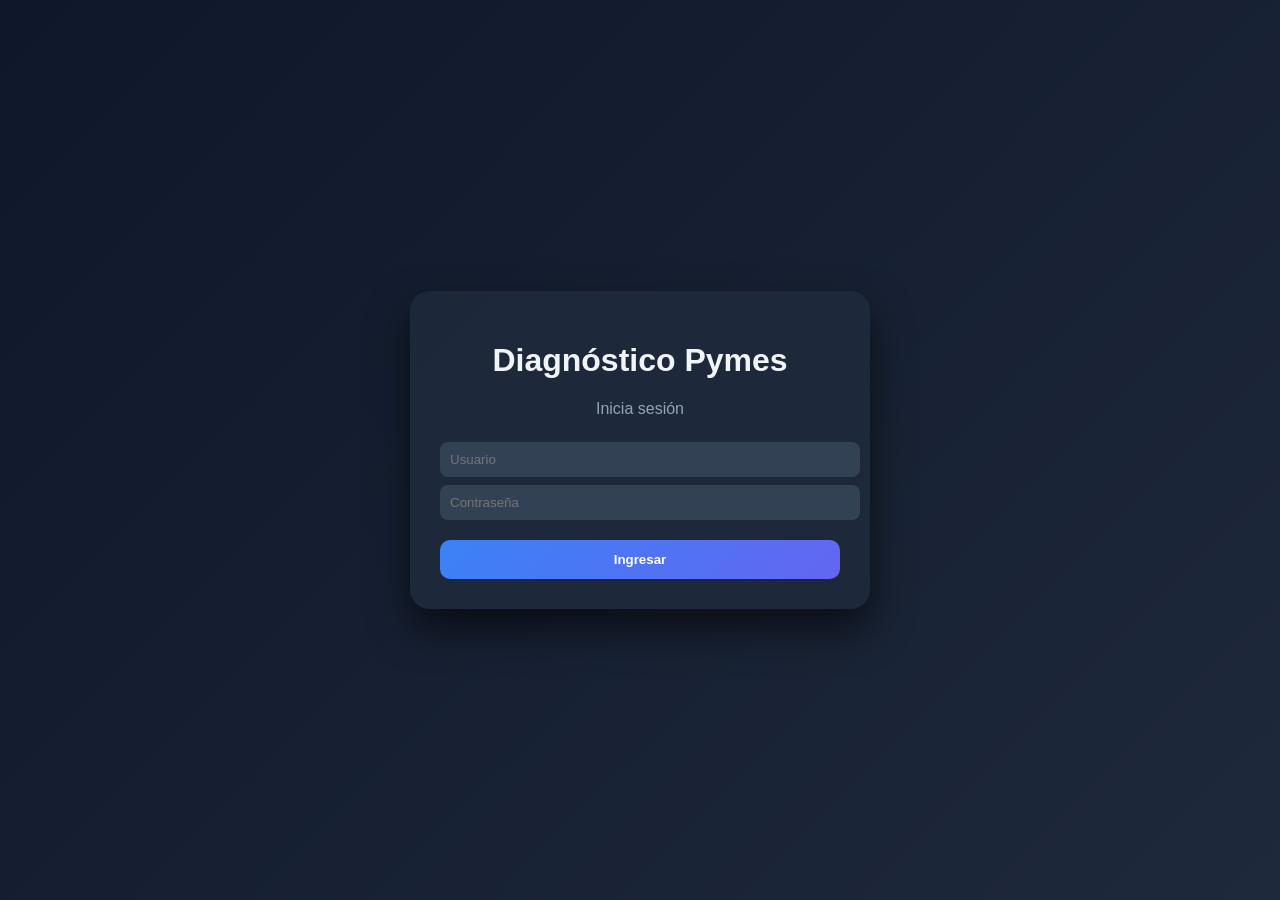
<file: frontend/index.html>
<!DOCTYPE html>
<html lang="es">
<head>
  <meta charset="UTF-8">
  <title>Diagnóstico Pymes</title>
  <link rel="stylesheet" href="styles.css">
</head>

<body>

<div class="container">

  <!-- LOGIN -->
  <div id="login" class="card">
    <h1>Diagnóstico Pymes</h1>
    <p class="subtitle">Inicia sesión</p>

    <input type="text" id="usuario" placeholder="Usuario">
    <input type="password" id="password" placeholder="Contraseña">

    <button onclick="login()">Ingresar</button>
  </div>

  <!-- EMPRESA -->
  <div id="empresa" class="card" style="display:none;">
    <h1>Datos de la Empresa</h1>

    <input type="text" id="nombreEmpresa" placeholder="Nombre empresa">
    <input type="text" id="nitEmpresa" placeholder="NIT">

    <button onclick="guardarEmpresa()">Continuar</button>
  </div>

  <!-- CUESTIONARIO -->
  <div id="cuestionario" class="card" style="display:none;">
    <h1>Auditoría Empresarial</h1>

    <!-- INFORMACIÓN GENERAL -->
    <div class="section">
      <h3>🏢 Información General</h3>

      <div class="field">
        <label>¿Cuántos empleados tiene la empresa?</label>
        <select id="gen1">
          <option value="">Seleccione</option>
          <option value="1">1 - 10</option>
          <option value="2">11 - 50</option>
          <option value="3">51 - 200</option>
          <option value="4">Más de 200</option>
        </select>
      </div>

      <div class="field">
        <label>¿Sector de la empresa?</label>
        <select id="gen2">
          <option value="">Seleccione</option>
          <option value="servicios">Servicios</option>
          <option value="comercio">Comercio</option>
          <option value="industrial">Industrial</option>
        </select>
      </div>

      <div class="field">
        <label>¿Años de operación?</label>
        <select id="gen3">
          <option value="">Seleccione</option>
          <option value="1">Menos de 1 año</option>
          <option value="2">1 - 3 años</option>
          <option value="3">4 - 10 años</option>
          <option value="4">Más de 10 años</option>
        </select>
      </div>
    </div>

    <!-- OPERACIONES -->
    <div class="section">
      <h3>🏭 Operaciones</h3>

      <div class="field">
        <label>¿Procesos documentados?</label>
        <select id="op1"><option value="">Seleccione</option><option value="1">Sí</option><option value="0">No</option></select>
      </div>

      <div class="field">
        <label>¿Control de inventarios?</label>
        <select id="op2"><option value="">Seleccione</option><option value="1">Sí</option><option value="0">No</option></select>
      </div>

      <div class="field">
        <label>¿Uso de sistemas digitales?</label>
        <select id="op3"><option value="">Seleccione</option><option value="1">Sí</option><option value="0">No</option></select>
      </div>

      <div class="field">
        <label>¿Se miden tiempos de operación?</label>
        <select id="op4"><option value="">Seleccione</option><option value="1">Sí</option><option value="0">No</option></select>
      </div>

      <div class="field">
        <label>¿Existen KPIs definidos?</label>
        <select id="op5"><option value="">Seleccione</option><option value="1">Sí</option><option value="0">No</option></select>
      </div>
    </div>

    <!-- FINANZAS -->
    <div class="section">
      <h3>💰 Finanzas</h3>

      <div class="field">
        <label>¿Registro formal de ingresos y gastos?</label>
        <select id="fin1"><option value="">Seleccione</option><option value="1">Sí</option><option value="0">No</option></select>
      </div>

      <div class="field">
        <label>¿Flujo de caja mensual?</label>
        <select id="fin2"><option value="">Seleccione</option><option value="1">Sí</option><option value="0">No</option></select>
      </div>

      <div class="field">
        <label>¿Control de costos y utilidades?</label>
        <select id="fin3"><option value="">Seleccione</option><option value="1">Sí</option><option value="0">No</option></select>
      </div>

      <div class="field">
        <label>¿Tiene deudas activas?</label>
        <select id="fin4"><option value="">Seleccione</option><option value="1">Sí</option><option value="0">No</option></select>
      </div>

      <div class="field">
        <label>¿Utiliza software contable?</label>
        <select id="fin5"><option value="">Seleccione</option><option value="1">Sí</option><option value="0">No</option></select>
      </div>
    </div>

    <!-- TALENTO HUMANO -->
    <div class="section">
      <h3>👥 Talento Humano</h3>

      <div class="field">
        <label>¿Funciones definidas?</label>
        <select id="tal1"><option value="">Seleccione</option><option value="1">Sí</option><option value="0">No</option></select>
      </div>

      <div class="field">
        <label>¿Capacitaciones periódicas?</label>
        <select id="tal2"><option value="">Seleccione</option><option value="1">Sí</option><option value="0">No</option></select>
      </div>

      <div class="field">
        <label>¿Evaluación de desempeño?</label>
        <select id="tal3"><option value="">Seleccione</option><option value="1">Sí</option><option value="0">No</option></select>
      </div>

      <div class="field">
        <label>¿Alta rotación de personal?</label>
        <select id="tal4"><option value="">Seleccione</option><option value="1">Sí</option><option value="0">No</option></select>
      </div>

      <div class="field">
        <label>¿Se mide productividad?</label>
        <select id="tal5"><option value="">Seleccione</option><option value="1">Sí</option><option value="0">No</option></select>
      </div>
    </div>

    <!-- COMERCIAL -->
    <div class="section">
      <h3>📊 Comercial</h3>

      <div class="field">
        <label>¿Tiene base de datos de clientes?</label>
        <select id="com1"><option value="">Seleccione</option><option value="1">Sí</option><option value="0">No</option></select>
      </div>

      <div class="field">
        <label>¿Mide satisfacción del cliente?</label>
        <select id="com2"><option value="">Seleccione</option><option value="1">Sí</option><option value="0">No</option></select>
      </div>

      <div class="field">
        <label>¿Tiene estrategia de marketing?</label>
        <select id="com3"><option value="">Seleccione</option><option value="1">Sí</option><option value="0">No</option></select>
      </div>

      <div class="field">
        <label>¿Usa redes sociales?</label>
        <select id="com4"><option value="">Seleccione</option><option value="1">Sí</option><option value="0">No</option></select>
      </div>

      <div class="field">
        <label>¿Tiene metas de ventas definidas?</label>
        <select id="com5"><option value="">Seleccione</option><option value="1">Sí</option><option value="0">No</option></select>
      </div>
    </div>

    <button onclick="analizar()">Analizar Empresa</button>
  </div>

  <!-- RESULTADO -->
  <div id="app" class="card" style="display:none;">
    <h1>Resultado del Diagnóstico</h1>

    <h2 id="empresaNombre"></h2>

    <div id="resultado"></div>

    <button onclick="logout()">Cerrar sesión</button>
  </div>

</div>

<script src="script.js"></script>
</body>
</html>
</file>
<file: frontend/styles.css>
body {
  margin: 0;
  font-family: 'Segoe UI', sans-serif;
  background: linear-gradient(135deg, #0f172a, #1e293b);
}

/* Contenedor */
.container {
  display: flex;
  justify-content: center;
  align-items: center;
  height: 100vh;
}

/* Tarjetas */
.card {
  background: rgba(30, 41, 59, 0.95);
  padding: 30px;
  border-radius: 20px;
  width: 400px;
  box-shadow: 0 20px 40px rgba(0,0,0,0.6);
  text-align: center;
}

/* Títulos */
h1 {
  color: #f1f5f9;
}

.subtitle {
  color: #94a3b8;
}

/* Inputs */
input, select {
  width: 100%;
  padding: 10px;
  margin-top: 8px;
  border-radius: 8px;
  border: none;
  background: #334155;
  color: white;
}

/* Secciones */
.section {
  margin-top: 20px;
  text-align: left;
}

.section h3 {
  color: #cbd5f5;
  margin-bottom: 10px;
}

/* Campos */
.field {
  margin-bottom: 12px;
}

label {
  display: block;
  font-size: 13px;
  color: #94a3b8;
  margin-bottom: 5px;
}

/* Botones */
button {
  width: 100%;
  padding: 12px;
  margin-top: 20px;
  border-radius: 10px;
  border: none;
  background: linear-gradient(135deg, #3b82f6, #6366f1);
  color: white;
  font-weight: bold;
  cursor: pointer;
}

button:hover {
  transform: scale(1.05);
}

/* Resultado */
#resultado {
  margin-top: 20px;
  font-size: 18px;
  font-weight: bold;
  color: #22c55e;
}

/* Scroll del cuestionario */
#cuestionario {
  max-height: 90vh;
  overflow-y: auto;
}
</file>
